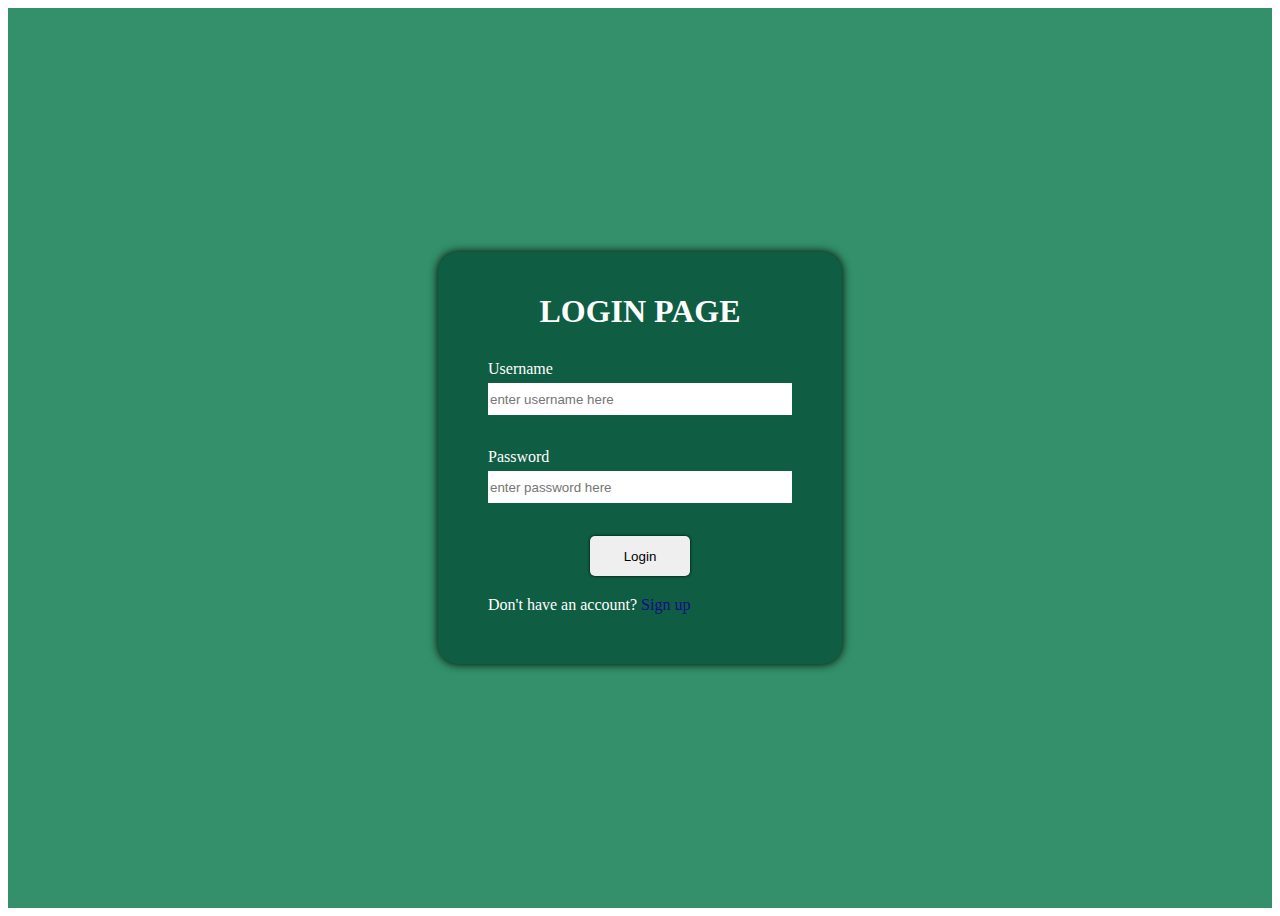
<file: index.html>
<!DOCTYPE html>
<html lang="en">
  <head>
    <meta charset="UTF-8" />
    <meta name="viewport" content="width=device-width, initial-scale=1.0" />
    <title>Login page</title>
    <link rel="stylesheet" href="signup.css" />
  </head>
  <body>
    <div id="main">

        <section>
  
          <h1>LOGIN PAGE</h1>
  
          <div  id="loginform">

           
            <label for="username">Username</label><br />
            <input
              type="text"
              id="username"
              placeholder="enter username here"
            /><br />
            <span id="usernameerror"></span>
            <br>
  
            <label for="password">Password</label><br />
            <input
              type="password"
              id="password"
              placeholder="enter password here"
            /><br />
            <span id="passworderror"></span>
            <br>
  
  
            <center><button onclick="check()">Login</button></center>
          </div>
  
          <div>Don't have an account? <a href="signup.html">Sign up</a></div>
  
        </section>
  
      </div>
      <script src="login.js"></script>
  </body>
</html>
</file>
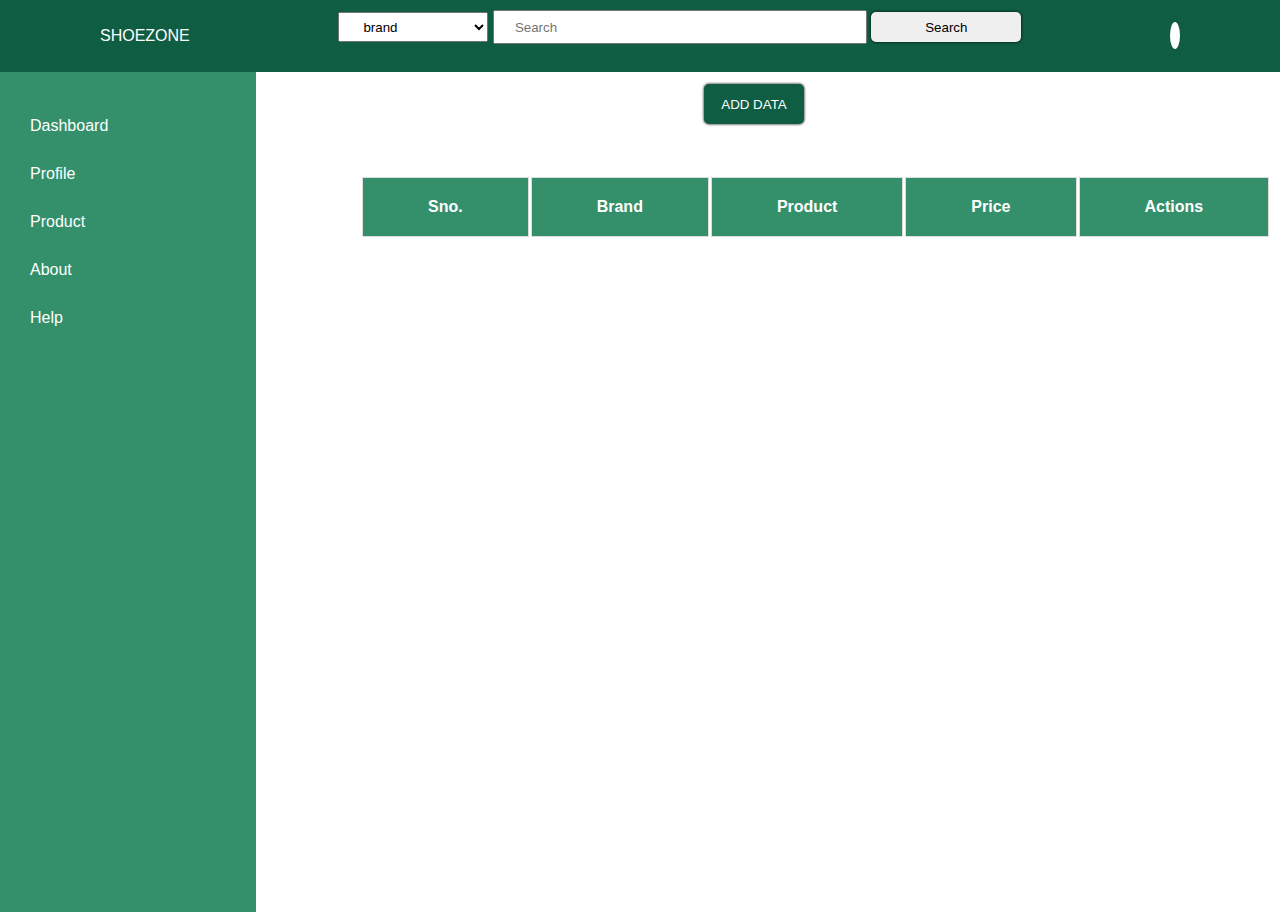
<file: dashboard.html>
<!DOCTYPE html>
<html lang="en">
<head>
    <meta charset="UTF-8">
    <meta name="viewport" content="width=device-width, initial-scale=1.0">
    <title>Document</title>
    <link rel="stylesheet" href="dashboard.css">
    <link rel="stylesheet" href="https://cdnjs.cloudflare.com/ajax/libs/font-awesome/6.7.1/css/all.min.css" integrity="sha512-5Hs3dF2AEPkpNAR7UiOHba+lRSJNeM2ECkwxUIxC1Q/FLycGTbNapWXB4tP889k5T5Ju8fs4b1P5z/iB4nMfSQ==" crossorigin="anonymous" referrerpolicy="no-referrer" />
</head>
<body>
    <div id="main1">
        <div id="navbar">
            <article>SHOEZONE</article>
            <article>
              <select name="" id="findoption" style="height: 30px;
              width: 150px;
              padding: 0px 0px 0px 20px;">
                <option value="brand">brand</option>
                <option value="product">product</option>
                <option value="price">price</option>
              </select>
                <input type="text" id="search" placeholder="Search">
                <button onclick="finddata()" style="height: 30px;
                width: 150px;
                ">Search</button>
            </article>
            <article>
                <a href="./index.html"><i class="fa-solid fa-user"></i></a>
                <div id="usermessage"></div>
            </article>
        </div>

        <div id="hero">
            <article id="dashboard">
                <div onclick="dashshow()" id="bardash">Dashboard</div>
                <div onclick="prodis()" id="barprofile">Profile</div>
                <!-- <div>collection</div> -->
                <div onclick="productdis()" id="barproduct">Product</div>
                <div onclick="aboutdis()" id="barabou">About</div>
                <div onclick="helpdis()" id="barhelp">Help</div>
            </article>
            <article id="table">
                <div id="btndiv"><button onclick="add()" id="btnadd">ADD DATA</button></div>
                <table  id="table1">
                    
                        <thead>
                            <tr>
                                <th>Sno.</th>
                                <th>Brand</th>
                                <th>Product</th>
                                <th>Price</th>
                                <th>Actions</th>
                            </tr>
                        </thead>
                        
                        <tbody id="showdata">
                            
                        </tbody>
                    
                </table>
                
            </article>

            <!-- about section -->
            <section id="about">
              <div class="aboutcontainer">
                <h2>About Us</h2>
                <p>
                  Welcome to <strong>ShoeZone</strong>, your ultimate destination for stylish, comfortable, and high-performance footwear. We are passionate about delivering shoes that not only look great but also feel amazing, empowering you to conquer every step with confidence.
                </p>
                <p>
                  At StrideZone, we believe in combining innovation, craftsmanship, and cutting-edge design to bring you the best in footwear. Whether you're hitting the gym, heading to the office, or exploring the outdoors, we have the perfect pair for every occasion.
                </p>
                <p>
                  Our mission is simple: to inspire movement and enhance your journey with every stride. Thank you for choosing us to be part of your journey. Let's make every step count!
                </p>
                <a href="" id="btn">Shop Now</a>
              </div>
            </section>

            <!-- help section -->
            <section id="help">
              <div id="help1">
                <h2 id="helpheading" style="color: rgb(48, 142, 104, 0.986);">Need Help? We're Here for You!</h2>
                <p id="helpdescription">
                  If you have any questions about our products or your order, check out our FAQs below or contact us for assistance.
                </p>
            
                <div id="faq">
                  <div>
                    <h3>How do I place an order?</h3>
                    <p>To place an order, browse our collection, add items to your cart, and proceed to checkout. You can pay securely using various payment methods.</p>
                  </div>
            
                  <div>
                    <h3>What is your return policy?</h3>
                    <p>You can return items within 30 days of purchase. Items must be in their original condition. For more details, visit our Return Policy page.</p>
                  </div>
            
                  <div>
                    <h3>Do you offer free shipping?</h3>
                    <p>Yes, we offer free shipping on orders above $50. Delivery times may vary based on your location.</p>
                  </div>
            
                  <div>
                    <h3>How can I track my order?</h3>
                    <p>Once your order is shipped, you will receive a tracking link via email. You can also track your order through the "My Orders" section in your account.</p>
                  </div>
                </div>
            
                <button id="contactbtn">Contact Support</button>
              </div>
            </section>
            
            

            <div><h1 id="prodata"></h1></div>
            
        </div>

        <div id="main" style="background: none">
      
            <section>
      
              <h1>NEW DATA</h1>
              <i class="fa-solid fa-x" onclick="displayclose()"></i>
              <div action="" id="Signupform">
                <div>
                  <label for="srnumber">Sr.Number</label><br />
                  <input type="text" id="srnumber" placeholder="enter sr.number here"/>
                  <br>
                  <span id="nameerror"></span>
                  <br>
                </div>
                
                <div>
                  <label for="brand">Brand Name</label><br />
                <input type="text" id="brand" placeholder="enter brand here" /><br>
                <span id="emailerror"></span>
                <br />
                </div>
                
                <div>
                  <label for="product">Product Name</label><br />
                <input
                  type="text"
                  id="product"
                  placeholder="enter product name here"
                /> <br>
                <span id="numbererror"></span><br />
                </div>
                
                <div>
                  <label for="price">Price</label><br />
                <input type="text" id="price" placeholder="enter price here"/>
                <br>
                <span id="dateerror"></span><br />
                </div>
                
                
              </div>
              <div>
                <center><button onclick="newdata()" style="">ADD DATA</button></center>
              </div>
      
              
      
            </section>
      
          </div>
          <div id="mainedit" style="background: none">
      
            
      
          </div>
          <script src="/signup.js"></script>
          <script src="/dash.js"></script>

    </div>
</body>
</html>
</file>
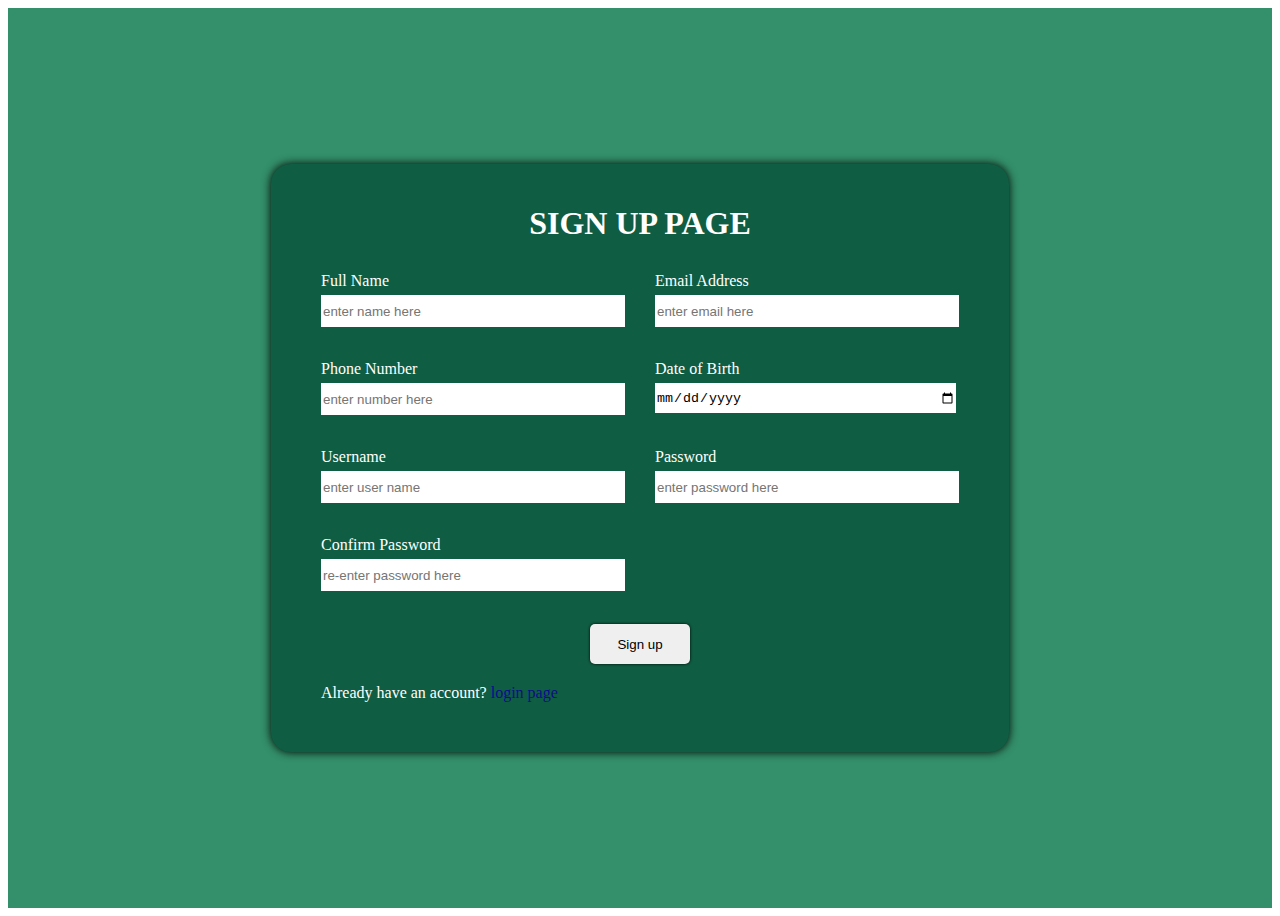
<file: signup.html>
<!DOCTYPE html>
<html lang="en">
<head>
    <meta charset="UTF-8">
    <meta name="viewport" content="width=device-width, initial-scale=1.0">
    <title>Sign up page</title>
    <link rel="stylesheet" href="signup.css">
    <link rel="stylesheet" href="">
</head>
<body>
    <div id="main">
      
        <section>
  
          <h1>SIGN UP PAGE</h1>
  
          <div action="" id="Signupform">
            <div>
              <label for="fullname">Full Name</label><br />
              <input type="text" id="fullname" placeholder="enter name here"/>
              <br>
              <span id="nameerror"></span>
              <br>
            </div>
            
            <div>
              <label for="email">Email Address</label><br />
            <input type="email" id="email" placeholder="enter email here" /><br>
            <span id="emailerror"></span>
            <br />
            </div>
            
            <div>
              <label for="phonenumber">Phone Number</label><br />
            <input
              type="number"
              id="phonenumber"
              placeholder="enter number here"
            /> <br>
            <span id="numbererror"></span><br />
            </div>
            
            <div>
              <label for="birthdate">Date of Birth</label><br />
            <input type="date" id="birthdate" />
            <br>
            <span id="dateerror"></span><br />
            </div>
            
            <div>
              <label for="username">Username</label><br />
            <input
              type="text"
              id="username"
              placeholder="enter user name"
            /> <br>
            <span id="usernameerror"></span><br />
            </div>
            
            <div>
              <label for="password">Password</label><br />
            <input
              type="password"
              id="password"
              placeholder="enter password here"
            />
            <br>
            <span id="passworderror"></span><br />
            </div>
            
            <div>
              <label for="cpassword">Confirm Password</label><br />
            <input
              type="password"
              id="cpassword"
              placeholder="re-enter password here"
            /> <br>
            <span id="cpassworderror"></span><br />
            </div>
            
            
            
          </div>
          <div>
            <center><button onclick="checkdata()">Sign up</button></center>
          </div>
  
          <div>Already have an account? <a href="index.html">login page</a></div>
  
        </section>
  
      </div>
      <script src="/signup.js"></script>
</body>
</html>
</file>
<file: signup.css>
#main{
    background-color: rgba(48, 142, 104, 0.986);
    height: 100vh;
    display: flex;
    justify-content: center;
    align-items: center;
}
#main section{
    background-color: rgb(15, 93, 67);
    padding: 20px 50px 50px 50px;
    height: fit-content;
    box-shadow: 0px 0px 10px  rgb(0, 0, 0);
    color: white;
    border-radius: 20px;
}

/* heding  */
#main section h1{
    text-align: center;
    margin-bottom: 30px;
}

/* input */
#main section input{
    margin: 5px 0px 15px 0px;
    width: 300px;
    height: 30px;
    border: none;
}

/* button */
button{
    margin-bottom: 20px;
    border: none;
    width: 100px;
    height: 40px;
    box-shadow: 0px 0px 3px;
    border-radius: 5px;
}

/* have and dont have href */
a{
    text-decoration: none;
    color: rgb(13, 13, 136);
}
span{
    color: red;
}
#Signupform{
    display: grid;
    grid-template-columns: auto auto;
    column-gap: 30px;
}
</file>
<file: dashboard.css>
*{
    margin: 0px;
    padding: 0px;
    font-family: 'Arial', sans-serif;
}
#main1{
    height: 100vh;
}
#navbar{
    display: flex;
    justify-content: space-between;
    background-color: rgb(15, 93, 67);
    color: white;
    padding: 10px 100px 10px 100px;
    align-items: center;
}
#navbar input{
    height: 30px;
    width: 350px;
    padding: 0px 0px 0px 20px;
}
#hero{
    display: flex;
    height: 90vh; 
}
#dashboard{
    background-color: rgba(48, 142, 104, 0.986);
    color: white;
    height: 100%;
    width: 20%;
    padding: 30px 0px 0px 0px;
}
#dashboard div{
    padding: 15px 30px 15px 30px;
    transition: background-color 0.3s ease;
    transition: color 0.3s ease;
}
#dashboard div:hover{
    background-color: white;
    color: rgba(48, 142, 104, 0.986);
}


#main{
    background-color: rgba(48, 142, 104, 0.986);
    height: 100vh;
    display: flex;
    justify-content: center;
    align-items: center;
    position: absolute;
    top: 200px;
    right: 15%;
    display: none;
}
#main section{
    background-color: rgb(15, 93, 67);
    padding: 20px 50px 50px 50px;
    height: fit-content;
    box-shadow: 0px 0px 10px  rgb(0, 0, 0);
    color: white;
    border-radius: 20px;
}

/* heding  */
#main section h1{
    text-align: center;
    margin-bottom: 30px;
}

/* input */
#main section input{
    margin: 5px 0px 15px 0px;
    width: 300px;
    height: 30px;
    border: none;
}

/* button */
button{
    margin-bottom: 20px;
    border: none;
    width: 100px;
    height: 40px;
    box-shadow: 0px 0px 3px;
    border-radius: 5px;
}

/* have and dont have href */
a{
    text-decoration: none;
    color: rgb(13, 13, 136);
}
span{
    color: red;
}
#Signupform{
    display: grid;
    grid-template-columns: auto auto;
    column-gap: 30px;
}
.fa-user{
    height: 25px;
    width: 25px;
    background-color: white;
    color: rgb(15, 93, 67);
    text-align: center;
    border-radius: 50%;
    padding: 5px;
    margin-top: 5px;
    transition: background-color 0.3s ease;
    
}
.fa-user:hover{
    background-color: rgb(221, 221, 221);
    cursor: pointer;
}

#mainedit{
    background-color: rgba(48, 142, 104, 0.986);
    height: 100vh;
    display: flex;
    justify-content: center;
    align-items: center;
    position: absolute;
    top: 200px;
    right: 25%;
    display: none;
}

#mainedit section{
    background-color: rgb(15, 93, 67);
    padding: 20px 50px 50px 50px;
    height: fit-content;
    box-shadow: 0px 0px 10px  rgb(0, 0, 0);
    color: white;
    border-radius: 20px;
}

#mainedit section h1{
    text-align: center;
    margin-bottom: 30px;
}

#showdata #tabledata {
    align-items: center;
    width: 100%;

}
#table1{
position: absolute;
left: 25%;
top: 15%;
padding: 40px;
/* overflow: scroll; */
}
#table1 thead tr {
    background-color: rgba(48, 142, 104, 0.986);
    color: rgb(255, 255, 255);
    text-align: center;
  }
  
  #table1 th, #table1 td {
    padding: 20px 65px;
    border: 1px solid rgb(221, 221, 221);
  }
  
  #table1 tbody tr:nth-of-type(even) {
    background-color: rgb(191, 191, 191);
  }
  
  #table1 tbody tr:hover {
    background-color: rgb(241, 241, 241);
    cursor: pointer;
  }
  #table1 tbody tr i{
    margin-right: 5px;
    /* border: 1px solid black; */
  }
  #table1 tbody tr .fa-trash-can-arrow-up{
    transition: background-color 0.3s ease;
    transition: color 0.3s ease;
    padding: 7px;
    border-radius: 50%;
  }
  #table1 tbody tr .fa-trash-can-arrow-up:hover{
    color: red;
    background-color: rgb(191, 191, 191);
  }
  #table1 tbody tr .fa-pen-fancy{
    transition: background-color 0.3s ease;
    transition: color 0.3s ease;
    padding: 7px;
    border-radius: 50%;
  }
  #table1 tbody tr .fa-pen-fancy:hover{
    color: rgba(48, 142, 104, 0.986);
    background-color: rgb(191, 191, 191);
  }
  #table1 body{
    height: 400px;
    overflow: scroll;
  }
  .fa-x{
    position: absolute;
    top: 5%;
    right: 5%;
    color: white;
    transition: color 0.3s ease;
  }
  .fa-x:hover{
   color:  rgb(191, 191, 191);
   
  }
#btndiv{
    width: 100%;
}
#btnadd
{
   position: absolute;
   left: 55%;
   top: 84px;
   background-color: rgb(15, 93, 67);
   color: rgb(255, 255, 255);
   box-shadow: 0px 0px 3px black;
   transition: background-color 0.3s ease;
   cursor: pointer;
}
#btnadd:hover{
    
    background-color: rgba(48, 142, 104, 0.986);
    box-shadow: 0px 0px 1px black;
    
    
}
#prodata{
    position: absolute;
    left: 50%;
    top: 50%;
    width: 500px;
    color: rgb(15, 93, 67);
}
#usermessage{
    position: absolute;
    top: 50px;
    right: 75px;
}

/* -----------------------about */

#about {
    background-color: rgb(244, 244, 244);
    padding: 60px 20px;
    text-align: center;
    display: none;
  }
  
  .aboutcontainer {
    width: 100%;
    margin: 0 auto;
    
    color: #333;
  }
  
  #about h2 {
    font-size: 36px;
    margin-bottom: 20px;
    color: rgba(48, 142, 104, 0.986);
  }
  
  #about p {
    font-size: 18px;
    line-height: 1.6;
    margin-bottom: 20px;
  }
  
  #btn {
    display: inline-block;
    padding: 12px 24px;
    background-color: rgba(48, 142, 104, 0.986);
    color: rgb(255, 255, 255);
    text-decoration: none;
    border-radius: 5px;
    font-size: 18px;
    transition: background-color 0.3s ease;
  }
  
  #btn:hover {
    background-color: rgb(15, 93, 67);
  }

  /* contact */

  #help {
    background-color: rgb(244, 244, 244);
    padding: 60px 20px;
    font-family: 'Arial', sans-serif;
    text-align: center;
    display: none;
    width: 100%;
  }
  
  #help1 {
    width: 100%;
    margin: 0 auto;
  }
  
  #helpheading {
    font-size: 36px;
    margin-bottom: 20px;
    color: #333;
  }
  
  #helpdescription {
    font-size: 18px;
    line-height: 1.6;
  }
  
  #faq {
    text-align: left;
    margin-top: 20px;
  }
  #faq div h3{
    margin-top: 10px;
  }
  
 
  #contactbtn {
    background-color: rgba(48, 142, 104, 0.986);
    color: white;
    border: none;
    border-radius: 5px;
    font-size: 18px;
    margin-top: 20px;
    cursor: pointer;
    transition: background-color 0.3s ease;
  }
  
  #contactbtn:hover {
    background-color: rgb(15, 93, 67);
  }
</file>
